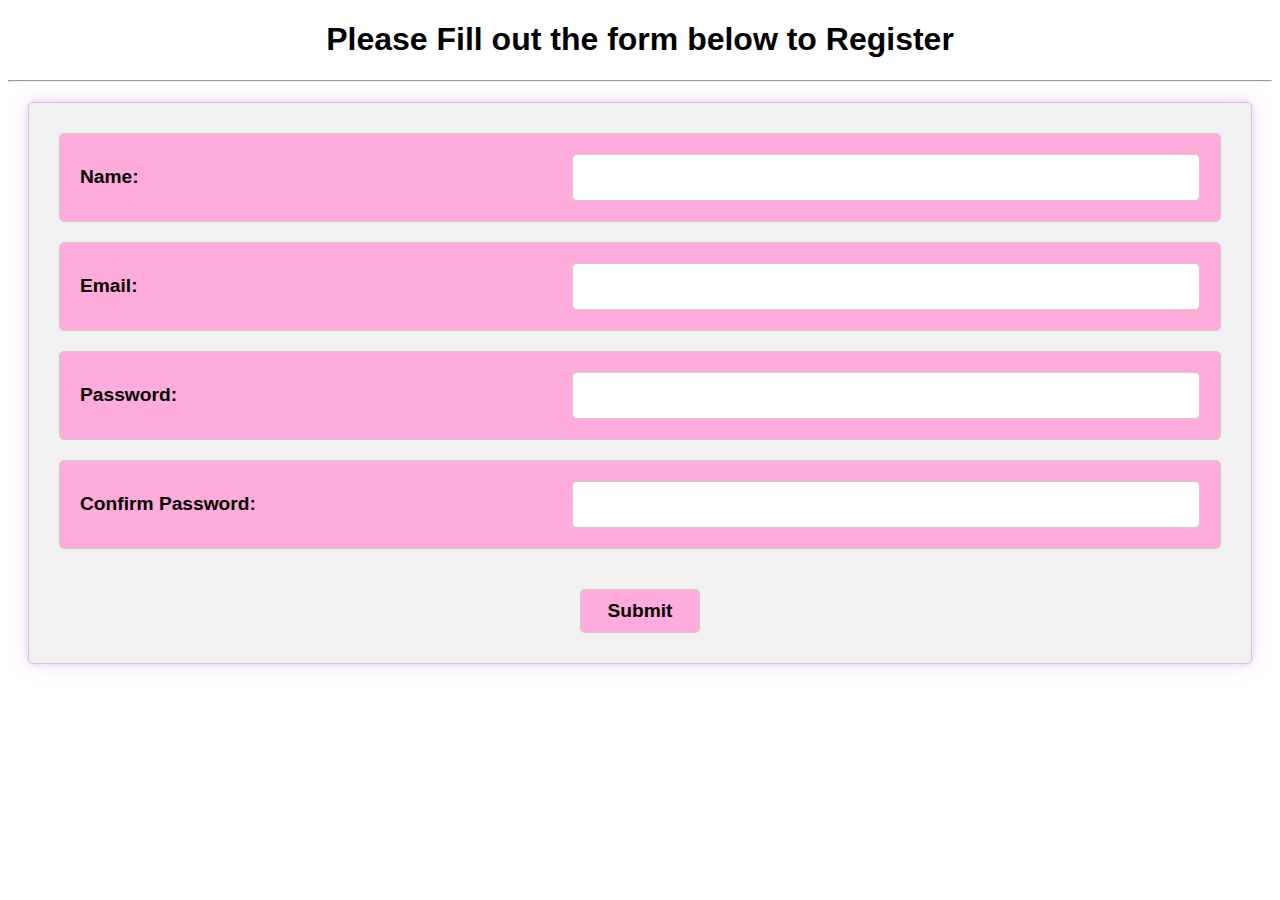
<file: index.html>
<!DOCTYPE html>
<html lang="en">
<head>
    <meta charset="UTF-8">
    <meta http-equiv="X-UA-Compatible" content="IE=edge">
    <meta name="viewport" content="width=device-width, initial-scale=1.0">
    <link rel="stylesheet" href="main.css">
    <script src="script.js"></script>
    <title>App Registration</title>
</head>
<body>
    <h1>Please Fill out the form below to Register</h1>
    <hr>
    
</body>
</html>
</file>
<file: main.css>
/* Set the default font family */
* {
    font-family:"Gill Sans", "Gill Sans MT", Calibri, sans-serif;
}

/* Style the navigation bar */
#navbar , #navbar ul{
    display: flex;
    justify-content: space-around;
}

/* Style the ul item in the navbar to occupy 100% of the width */
#navbar ul {
    width: 100%;
}

/* Style the links to have no text decoration */
#navbar li a {
    text-decoration: none;
    color: #fff;
    text-align: center;
    font-size: 1.3em;
}

/* Style the list items in the navigation bar to look like buttons */
#navbar li {
    list-style-type: none;
    background-color: #ffabdb;
    border: 1px solid rgb(255, 219, 219);
    border-radius: 5px;
    padding: 10px;
    width: 100px;
    text-align: center;
}

/* Style the body tag */
body {
    align-items: center;
    text-align: center;
}

/* Style the registration form */
#regForm {
    align-items: center;
    text-align: center;
    margin : 20px;
    box-shadow: 0 0 20px 0 rgba(188, 97, 216, 0.19), 0 0 6px 0 rgba(193, 90, 231, 0.23);
    background-color : #f1f1f1;
    border : 1px solid #ccc;
    border-radius : 5px;
    padding : 10px;
    width : auto;
}

/* Style the labelInputDiv class */
.labelInputDiv {
    align-items: center;
    text-align: left;
    margin : 20px;
    background-color : #ffabdb;
    border : 1px solid #ccc;
    border-radius : 5px;
    padding : 20px;
    display : flex;
    justify-content : space-between;
}

label, input {
    font-size: 1.2em;
}

/* Style the label tags */
label {
    width : 30%;
    font-weight : bold;
}

/* Style the input tags */
input {
    outline: none;
    border: 0;
    height: 35px;
    width :55%;
    padding : 5px;
    border : 1px solid #ccc;
    border-radius : 5px;
}

/* Style the title div */
#regFormTitleDiv {
    margin : 20px;
    background-color : #f1f1f1;
    border : 1px solid #ccc;
    border-radius : 5px;
    padding : 20px;
    width : 50%;
}

/* Style the Buttons */
button {
    font-size: 1.2em;
    font-weight: bold;
    margin : 20px;
    background-color : #ffabdb;
    border : 1px solid #ccc;
    border-radius : 5px;
    padding : 10px;
    width : 120px;
}

/* Style the button tag on hover */
button:hover {
    background-color : #ffabdb;
    border-radius : 120px;
    color: rgb(255, 219, 219);
}

/* Style the diplay div */
#displayDiv {
    display: flex;
    justify-content: space-around;
    align-items: center;
    flex-wrap: wrap;
    margin : 20px;
    border : 1px solid #ccc;
    border-radius : 5px;
    padding : 30px;
    width : 70%;
}

#cartDisplayDiv {
    display: flex;
    justify-content: space-around;
    align-items: center;
    flex-wrap: wrap;
    margin : 8px;
    border : 1px solid #ccc;
    border-radius : 5px;
    padding : 5px;
    width : 30%;
}

/* Style the product div */
.product, .cart_item {
    margin : 10px;
    padding : 0;
    border : 1px solid #70cfff;
    border-radius : 5px;
    width : 300px;
    height : fit-content;
    background-color : #70cfff;
}

.product p {
    margin: 5px;
}

.product img {
    width : 300px;
    height : 165px;
    border-radius: 5px;
}

#shoppingSection {
    display: flex;
    justify-content: center;
    align-items: baseline;
}
</file>
